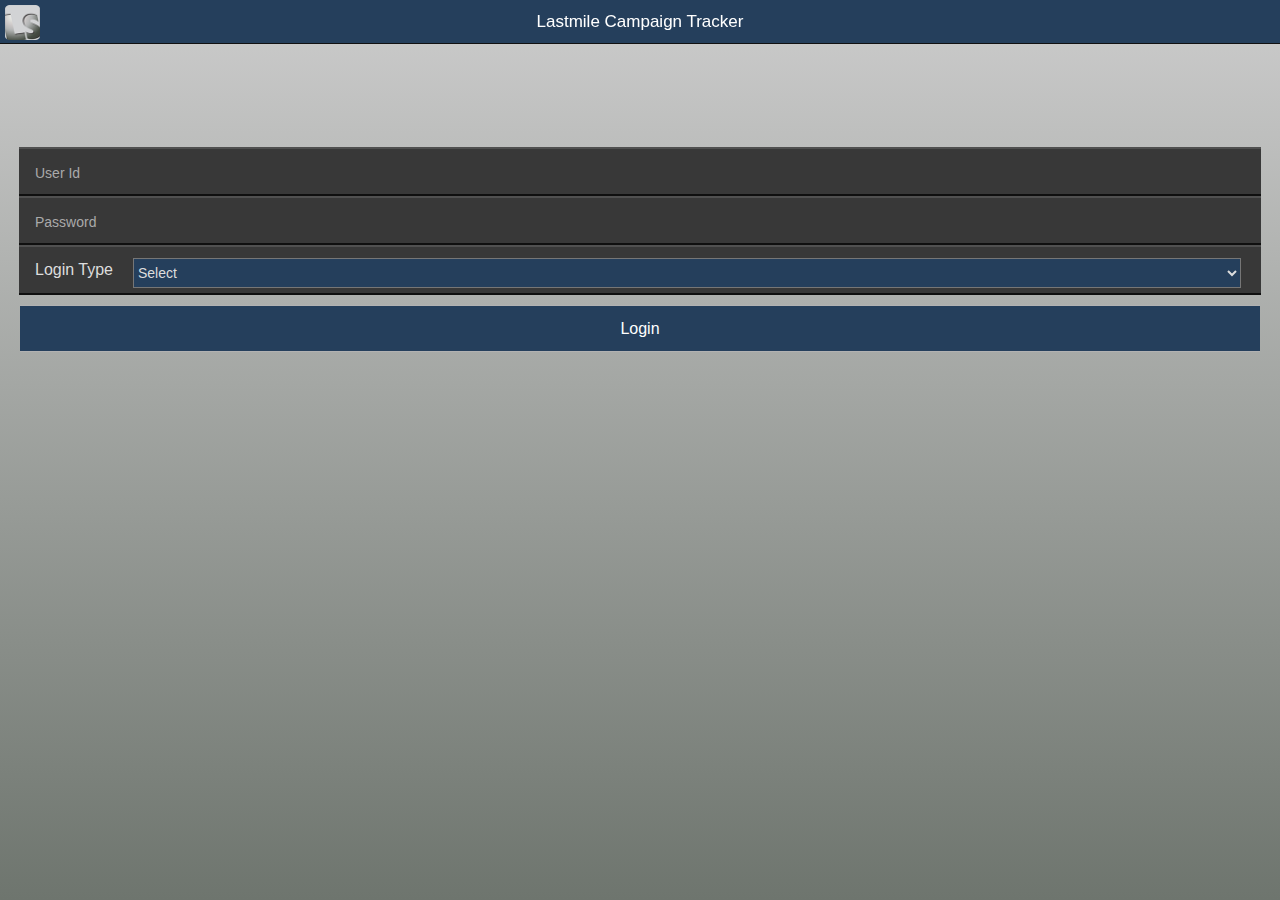
<file: android/assets/www/index.html>
<!DOCTYPE html>
<html ng-app="smartAdd">
  <head>
    <meta charset="utf-8">
    <meta name="viewport" content="initial-scale=1, maximum-scale=1, user-scalable=no, width=device-width">
    <title>SmartAdd</title>

    <link href="lib/ionic/css/ionic.min.css" rel="stylesheet">
    <link href="css/app.css" rel="stylesheet">
    <link rel="stylesheet" href="css/style.css">

    <!-- IF using Sass (run gulp sass first), then uncomment below and remove the CSS includes above
    <link href="css/ionic.app.css" rel="stylesheet">
    -->

    <!-- ionic/angularjs js -->
    <script src="lib/ionic/js/ionic.bundle.min.js"></script>

    <!-- cordova script (this will be a 404 during development) -->
    <script src="cordova.js"></script>
    <script type="text/javascript" src="lib/underscore/underscore.min.js"></script>

    <!-- your app's js -->
    <script src="js/app.js"></script>
    <script src="js/controllers.js"></script>
    <script src="js/services.js"></script>
  </head>

  <body class="platform-android platform-cordova platform-webview">
    <ion-nav-view></ion-nav-view>
  </body>
</html>
</file>
<file: android/assets/www/css/app.css>
/* Empty. Add your own CSS if you like */
ion-view {
	background-color: #222 !important;
}

/*ion-item a{
	background-color: #333 !important;
	color:#fff !important;
}*/


ion-item a {
    background: rgb(56, 56, 56) !important;
    /*background: -webkit-gradient(linear, 0 0, 0 bottom, from(#666), to(#333));
    background: -moz-linear-gradient(#666, #333);
    background: linear-gradient(#666, #333);*/
    color:rgb(149, 149, 149) !important;
    text-shadow: 0 1px 0 #2f2f2f;
    padding-right: 15px !important;
}

h2{
	color:rgb(200, 200, 200) !important;
}

p{
	color:#43cee6 !important;
}

.item{
	/*border-color: #222 !important;*/
	border-top:2px solid rgb(80, 80, 80);
	border-bottom:2px solid rgb(15, 15, 15);
	border-left:0px;
	border-right: 0px;
	margin-bottom: 1px;
	background: rgb(56, 56, 56) !important;
}

.item input{
	/*color: #43cee6;*/
	color: #fff;
}

.list{
	margin-top: 2px;
}

.card{
	margin-top: 12px;
}

.login-back{
	/*background-image: url('../img/loginback1.jpg');
	background-size: 100% 100%;*/
	background: #CCC;
	background: -moz-linear-gradient(top, #CCC 0%, #6E756E 100%);
	background: -webkit-gradient(linear, left top, left bottom, color-stop(0%,#CCC), color-stop(100%,#6E756E));
	background: -webkit-linear-gradient(top, #CCC 0%,#6E756E 100%);
	background: -o-linear-gradient(top, #CCC 0%,#6E756E 100%);
	background: -ms-linear-gradient(top, #CCC 0%,#6E756E 100%);
	background: linear-gradient(to bottom, #CCC 0%,#6E756E 100%);
}

.login-item{
	margin: 100px 20px;
}

.tab-item{
	color:#fff;
}

.item-divider{
	background: #222 !important;
	color:#fff;
	border-bottom:1px solid rgb(80, 80, 80);
	border-top:1px solid rgb(15, 15, 15);
	text-align: center;
}

    
.thumbnail{
	width: 100px;
	height: 100px;
	/*box-shadow: 5px 5px 10px #666;*/
	border-radius: 10px;
	padding:3px;
	background: #FFF;
	position: relative;
	margin: 10px;
	display: inline-block;
	border:2px solid #888;
}

.thumbnail i{
	width: 25px;
	height: 25px;
	border-radius: 50%;
	background: #D6CEC9;
	border:2px solid #888;
	position: absolute;
	top:-10px;
	left:80px;
	text-align: center;
	font-weight: bolder;
	padding: 2px;
	color: #666;
	z-index: 99;
	/*box-shadow: 5px 5px 10px #666;*/
}

.thumbnail img{
	width: 100%;
	height: 100%;
	border-radius: 6px;
}

.add-thumbnail{
	width: 110px;
	height:110px;
	padding:0 2px 0 2px;
}

.add-thumbnail-preview{
	width:100%;
	margin-top:45px;
}

.list-thumbnail{
	max-width: 62px !important;
	max-height: 62px !important;
}

.item-toggle{
	border: transparent;
	height: 40px;
}

.dot-img{
	width:15px;
	float:right;
	margin-top: 12px;
}

.bar-lastmile{
	background: rgb(37, 63, 92) !important;
	color: #fff !important;
}

.bar-lastmile select{
	background: rgb(63, 104, 150) !important;
	border: 1px solid rgb(63, 104, 150) !important;
	color: #fff !important;
	padding: 5px 0 5px 3px !important;
	border-radius:7px;
}

.lastmile-head-light{
	background: rgb(63, 104, 150) !important;
	border: 1px solid rgb(63, 104, 150) !important;
}

.imglist-head{
	height: 35px !important;
	padding: 5px !important;
	color: #fff !important;
	text-align: center !important;
}

.pull-right{
	float:right;
}

.pull-left{
	float:left;
}

i{
	color:#fff;
}

.log-mode{
	padding-left:20px;
	padding-right:20px;
	width:100%;
}

.log-select{
	margin-top:5px;
	background:rgb(37, 63, 92) !important;
	color:#ddd;
	width:100%;
	height:30px;
}
</file>
<file: android/assets/www/css/style.css>
/* Empty. Add your own CSS if you like */
</file>
